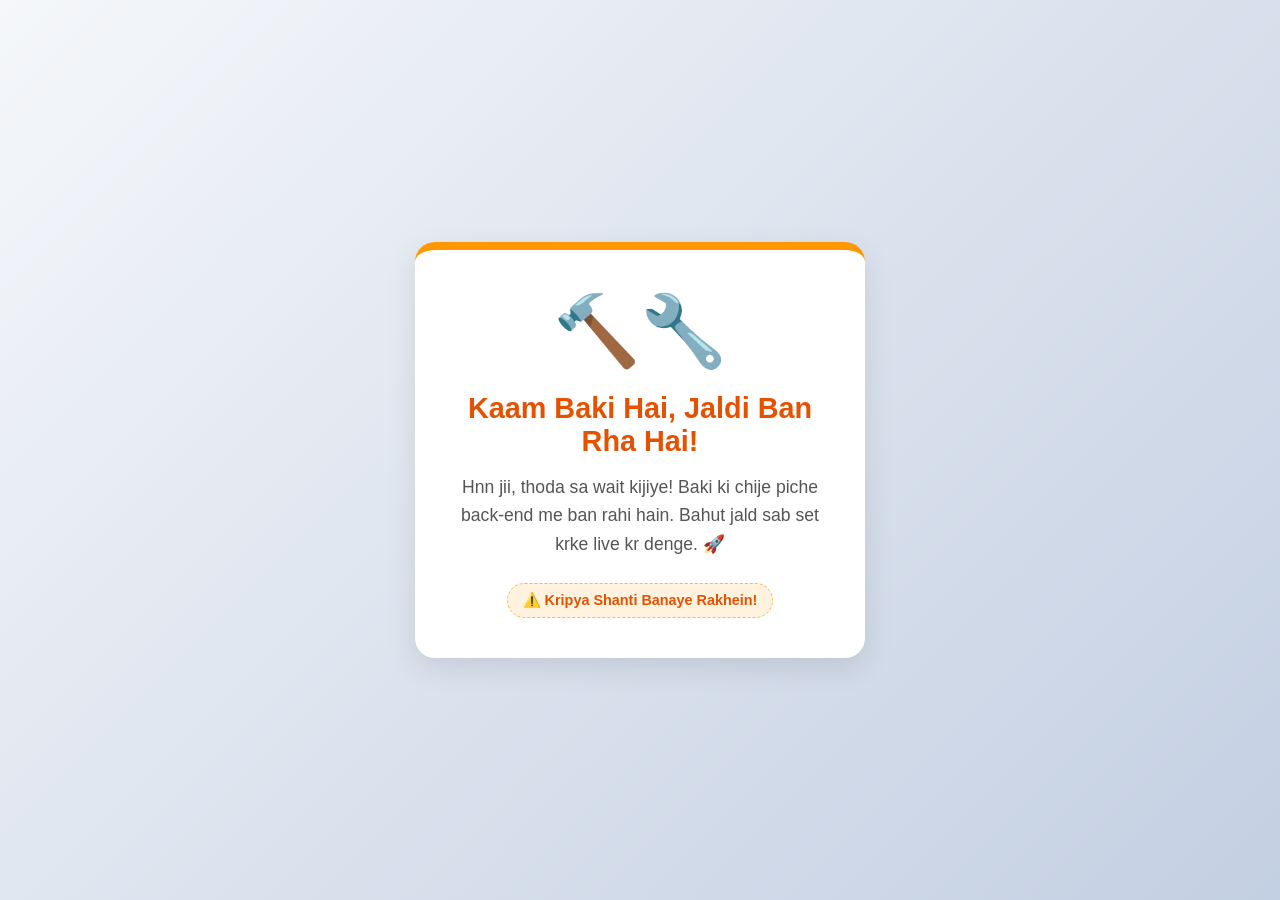
<file: under-maintenance.html>
<!DOCTYPE html>
<html lang="en">
<head>
    <meta charset="UTF-8">
    <meta name="viewport" content="width=device-width, initial-scale=1.0">
    <title>Kaam Chalu Hai Bhai!</title>
    <style>
        * {
            margin: 0;
            padding: 0;
            box-sizing: border-box;
        }

        body {
            font-family: 'Segoe UI', Roboto, Helvetica, Arial, sans-serif;
            background: linear-gradient(135deg, #f5f7fa 0%, #c3cfe2 100%);
            display: flex;
            justify-content: center;
            align-items: center;
            min-height: 100vh;
            color: #333;
            text-align: center;
            padding: 20px;
        }

        .card {
            background: white;
            padding: 40px 30px;
            border-radius: 20px;
            box-shadow: 0 10px 30px rgba(0,0,0,0.1);
            max-width: 450px;
            width: 100%;
            border-top: 8px solid #ff9800; /* Warning Yellow-Orange Color */
        }

        /* --- Funny Animated Emoji Container --- */
        .emoji-container {
            font-size: 70px;
            margin-bottom: 20px;
            position: relative;
            display: inline-block;
        }

        /* Hathoda (Hammer) Animation */
        .hammer {
            display: inline-block;
            animation: thokna 0.6s ease-in-out infinite alternate;
            transform-origin: bottom right;
        }

        /* --- Text Styling --- */
        h1 {
            color: #e65100;
            font-size: 1.8rem;
            margin-bottom: 15px;
            font-weight: 800;
        }

        .message {
            font-size: 1.1rem;
            line-height: 1.6;
            color: #555;
            margin-bottom: 25px;
            font-weight: 500;
        }

        /* Highlighted Alert Badge */
        .badge {
            background-color: #fff3e0;
            color: #e65100;
            padding: 8px 15px;
            border-radius: 50px;
            font-size: 0.9rem;
            font-weight: bold;
            display: inline-block;
            border: 1px dashed #ffb74d;
        }

        /* --- Smooth Animations Keyframes --- */
        @keyframes thokna {
            0% {
                transform: rotate(0deg);
            }
            100% {
                transform: rotate(-35deg);
            }
        }

        /* --- Mobile Responsive Rules --- */
        @media (max-width: 480px) {
            .card {
                padding: 30px 20px;
            }
            h1 {
                font-size: 1.5rem;
            }
            .message {
                font-size: 1rem;
            }
        }
    </style>
</head>
<body>

    <div class="card">
        <!-- Animated Hammer and Pliers -->
        <div class="emoji-container">
            <span class="hammer">🔨</span>🔧
        </div>

        <!-- Ekdam clear message jo sabko samajh aaye -->
        <h1>Kaam Baki Hai, Jaldi Ban Rha Hai!</h1>
        
        <p class="message">
            Hnn jii, thoda sa wait kijiye! Baki ki chije piche back-end me ban rahi hain. Bahut jald sab set krke live kr denge. 🚀
        </p>

        <!-- Chhota warning/wait badge -->
        <div class="badge">
            ⚠️ Kripya Shanti Banaye Rakhein!
        </div>
    </div>

</body>
</html>
</file>
